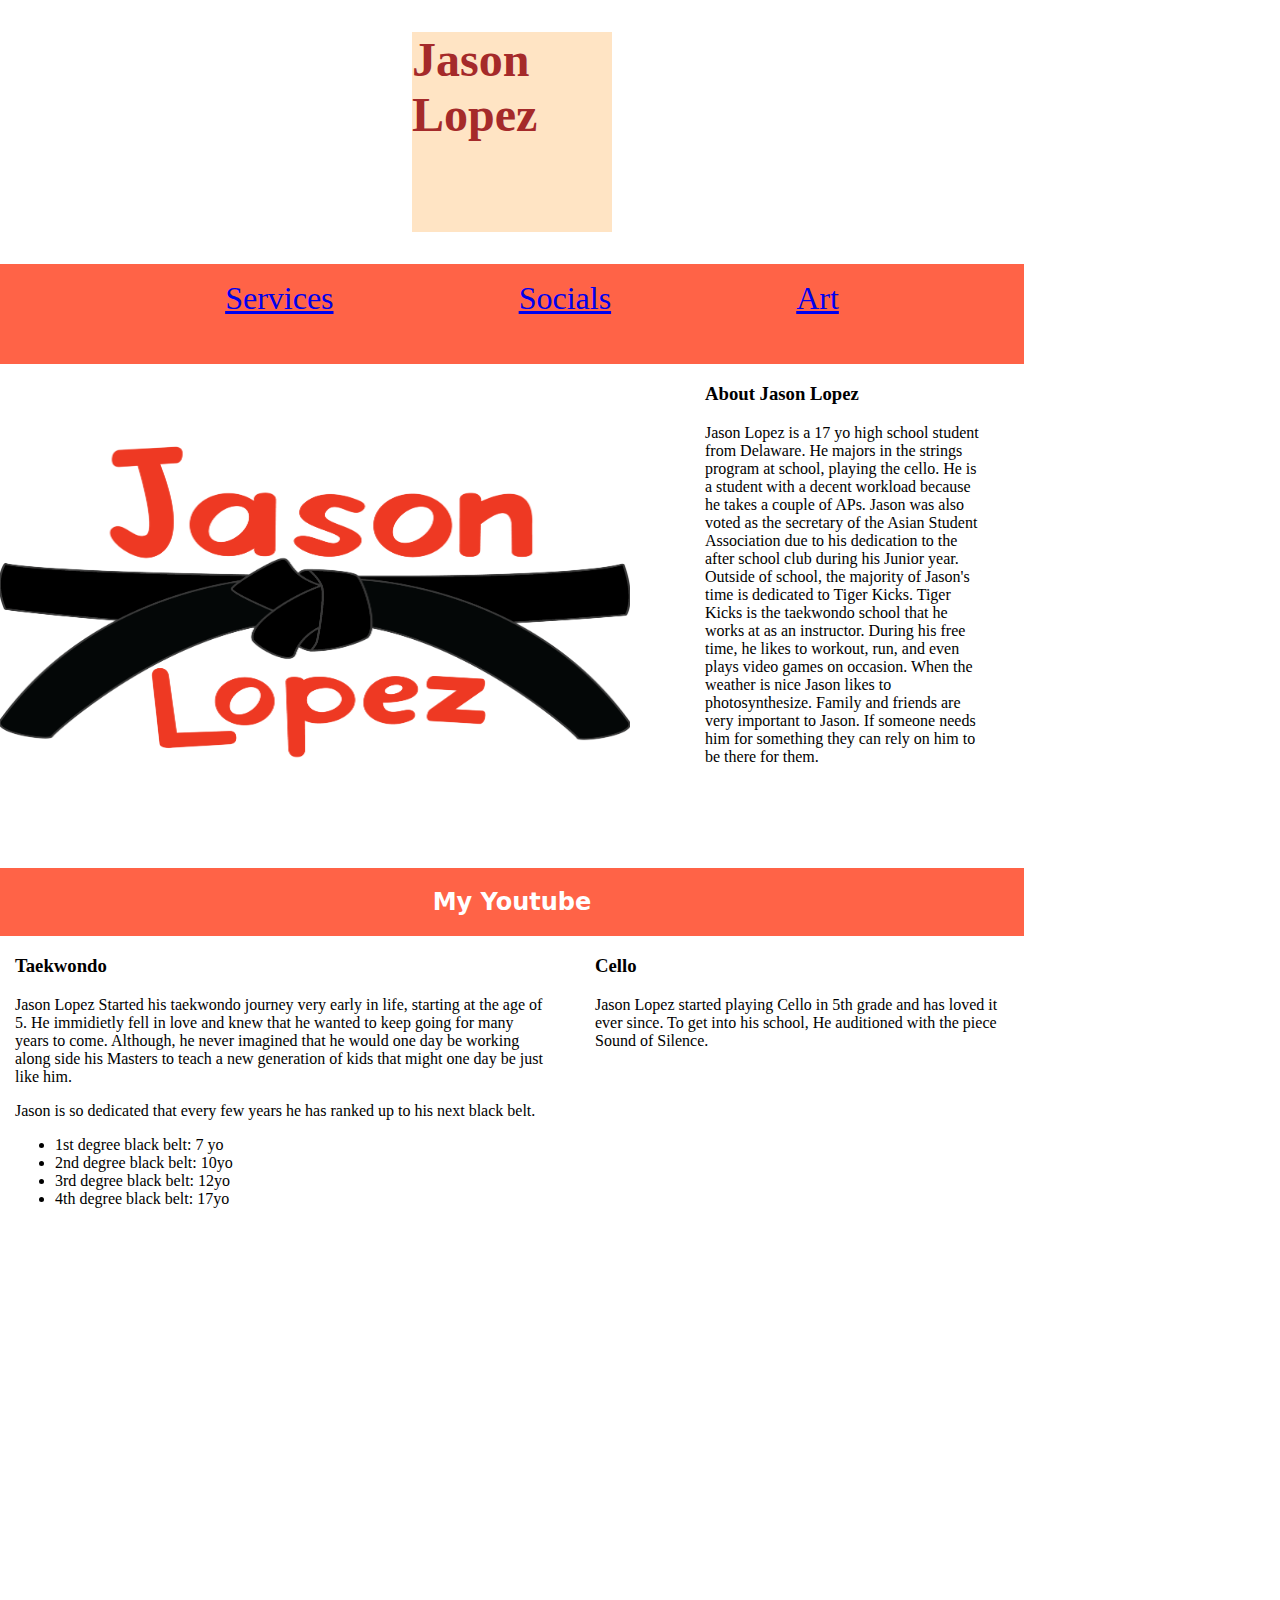
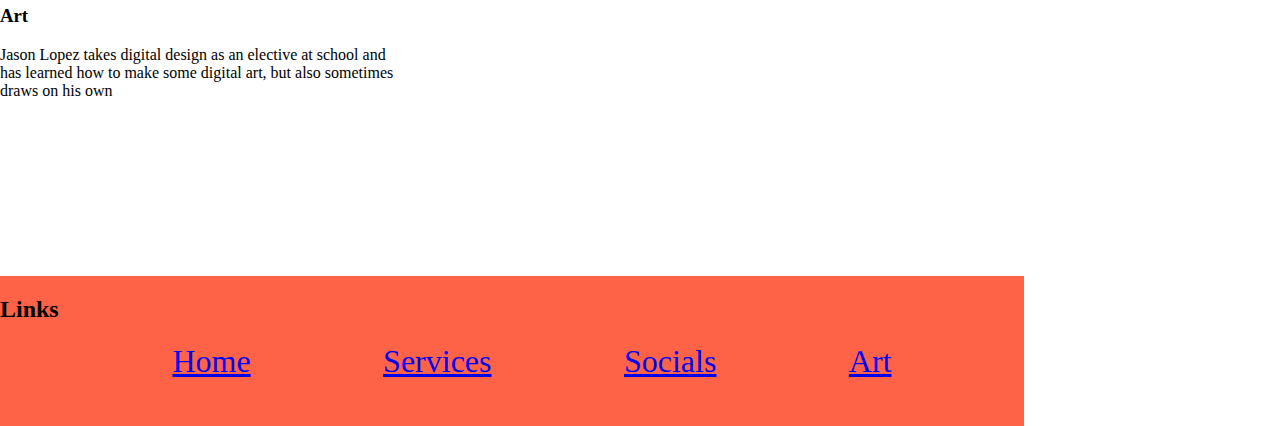
<file: index.html>
<!DOCTYPE html>
<html lang="en">
<head>
    <meta charset="UTF-8">
    <meta http-equiv="X-UA-Compatible" content="IE=edge">
    <meta name="viewport" content="width=device-width, initial-scale=1.0">
    <title>My portfolio Site</title>
    <link rel="stylesheet" href="stylesheet.css" type="text/css">
</head>
<body>
    <div id="body-box">
        <div id="Jason-Lopez">
            <h1>Jason Lopez</h1>
        </div>
    <!-- Start of Navigation -->
        <!-- <img src="images/personal_logo_blue.png" alt="Jason Lopez Logo Blue" title="Jason Lopez!" height="25%" width="25%"> -->
        <div id="Navigation">
            <ul id="nav">
                <li id="list"><a href="services.html">Services</a></li>
                <li id="list"> <a href="services.html">Socials</a></li>
                <li id="list"><a href="art.html">Art</a> </li>
            </ul>
        </div>
     <!-- End of navigation -->
        <div id="pic">
            <div id="video">
                <!-- <h3>Cool Video About Jason Lopez</h> -->
                <img src="images/personal_logo_red.png" alt="Jason Lopez Logo Red" title="Jason Lopez Again!" height="500px" width="630px">
            </div>
            
            <div id="about">
                <h3>About Jason Lopez</h3>
                <p>Jason Lopez is a 17 yo high school student from Delaware. He majors in the strings program at school, playing the cello. He is a student with a decent workload because he takes a couple of APs. Jason was also voted as the secretary of the Asian Student Association due to his dedication to the after school club during his Junior year. Outside of school, the majority of Jason's time is dedicated to Tiger Kicks. Tiger Kicks is the taekwondo school that he works at as an instructor. During his free time, he likes to workout, run, and even plays video games on occasion. When the weather is nice Jason likes to photosynthesize. Family and friends are very important to Jason. If someone needs him for something they can rely on him to be there for them.</p>
            </div>
        </div>
        
     <!-- End of about -->
        <div id="utube">
            <h2>My Youtube</h2>
        </div>
        <div id="hire">
        
            <div id="tkd">
            <h3>Taekwondo</h3>
            <p> Jason Lopez Started his taekwondo journey very early in life, starting at the age of 5. He immidietly fell in love and knew that he wanted to keep going for many years to come. Although, he never imagined that he would one day be working along side his Masters to teach a new generation of kids that might one day be just like him.
            </p>
             <p>
                Jason is so dedicated that every few years he has ranked up to his next black belt. 
                <ul> 
                    <li id="belts">1st degree black belt: 7 yo</li>
                    <li id="belts">2nd degree black belt: 10yo</li>
                    <li id="belts">3rd degree black belt: 12yo</li>
                    <li id="belts">4th degree black belt: 17yo</li>
                </ul> 
             </p>   
            <p>

            </p>
        </div>
        
            <div id="cello">
                <h3>Cello</h3>
                <p>Jason Lopez started playing Cello in 5th grade and has loved it ever since. To get into his school, He auditioned with the piece Sound of Silence.</p>
            </div>
            <div id="digiral-art">
                <h3>Art</h3>
                <p>Jason Lopez takes digital design as an elective at school and has learned how to make some digital art, but also sometimes draws on his own</p>
            </div>
        </div>
     <!-- end of hire me -->
        <div id="links">
            <h2>Links</h2>
            <ul id="nav">
                <li id="list"><a href="index.html">Home</a></li>
                <li id="list"><a href="services.html">Services</a></li>
                <li id="list"><a href="services.html">Socials</a></li>
                <li id="list"><a href="art.html">Art</a></li>
            </ul>
        </div>
    </div>
    
    
</body>
</html>
</file>
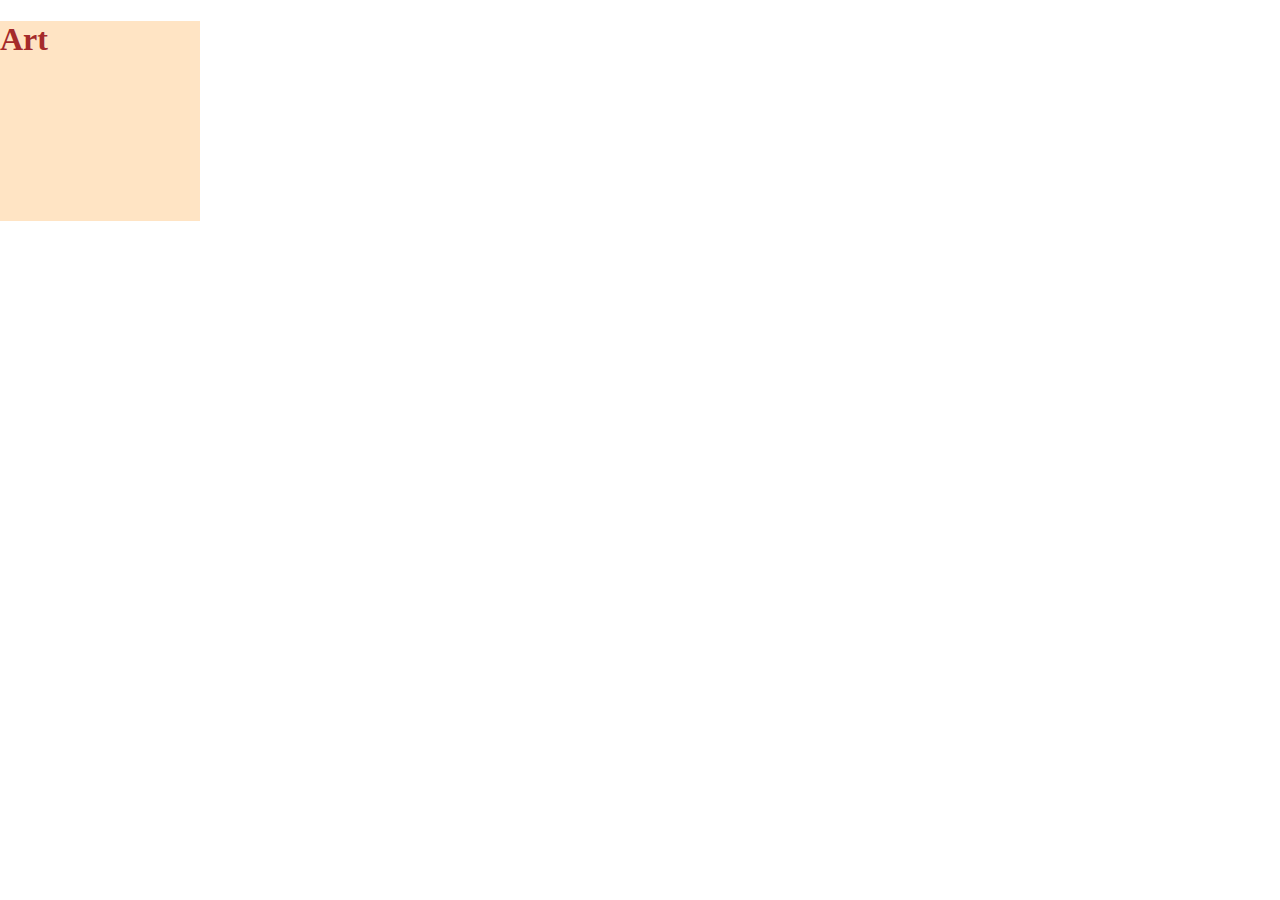
<file: art.html>
<!DOCTYPE html>
<html lang="en">
<head>
    <meta charset="UTF-8">
    <meta http-equiv="X-UA-Compatible" content="IE=edge">
    <meta name="viewport" content="width=device-width, initial-scale=1.0">
    <title>Jason Lopez Art</title>
    <link rel="stylesheet" href="stylesheet.css" type="text/css">
</head>
<body>
    <h1>Art</h1>
</body>
</html>
</file>
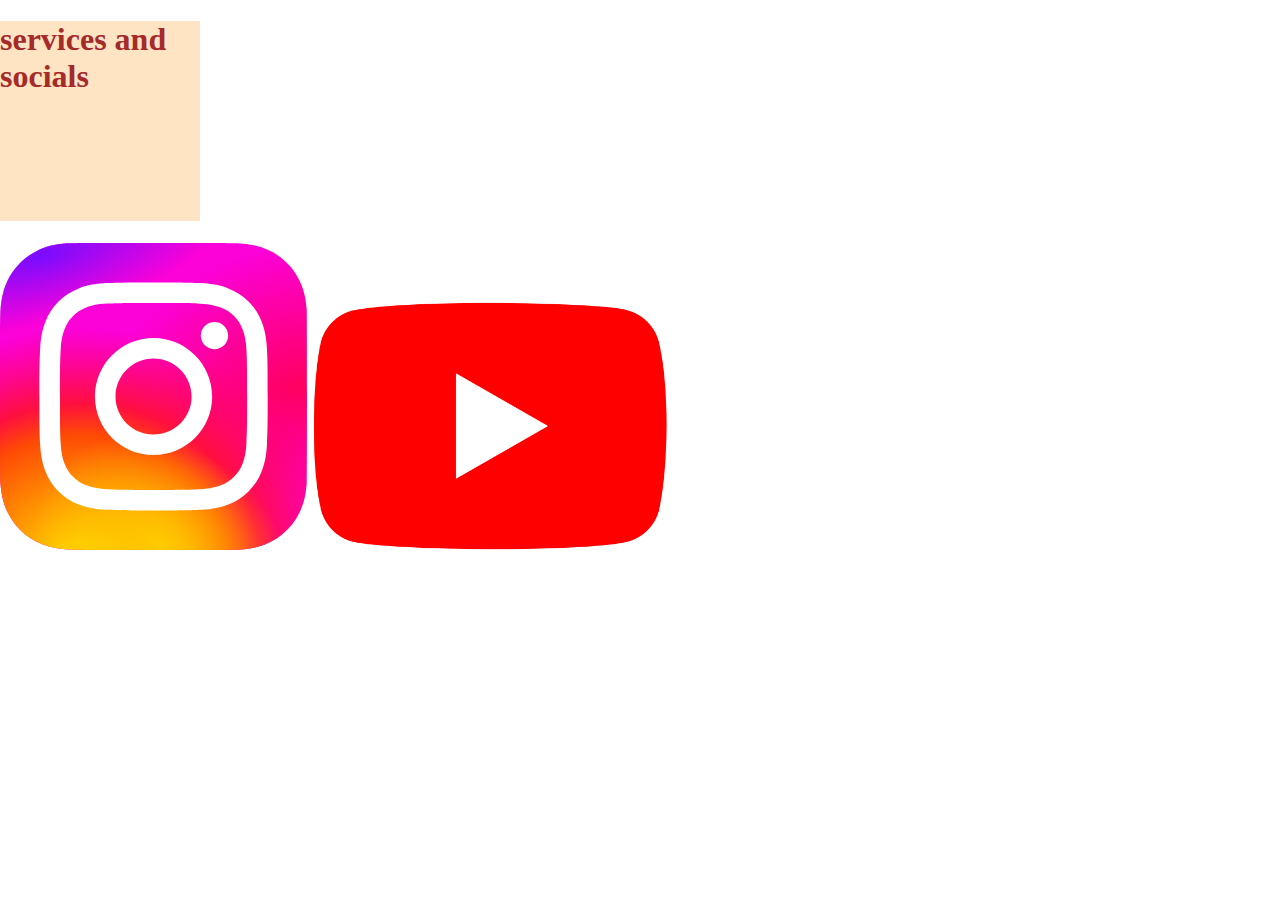
<file: services.html>
<!DOCTYPE html>
<html lang="en">
<head>
    <meta charset="UTF-8">
    <meta http-equiv="X-UA-Compatible" content="IE=edge">
    <meta name="viewport" content="width=device-width, initial-scale=1.0">
    <title>Socials and Services</title>
    <link rel="stylesheet" href="stylesheet.css" type="text/css">
</head>
<body>
    <h1>services and socials</h1>
    <img src="images/Instagram_logo_2022.svg" alt="instagram logo" title="Insta" height="30%" width="30%" id="social">
    <img src="images/YouTube_full-color_icon_(2017).svg.png" alt="youtube logo" title="Youtube" height="35%" width="35%" id="social">
</body>
</html>
</file>
<file: stylesheet.css>
body{
    margin: 0px;
    width: 1024px;
}

#body-box{
    display: flex;
    flex-direction: column;
}

#Jason-Lopez{
    display: flex;
    justify-content: center;
    font-size: x-large;
}

#Navigation{
    height: 100px;
    width:auto;
    background-color: tomato;
}
#nav{
    display:flex ;
    flex-direction: row;
    justify-content: space-evenly;
    list-style-type: none;
    text-size-adjust: xx-large ;
}
#list{
    font-size: xx-large;
}

#pic{
display: flex;
flex-wrap: wrap;
}

#about{
    width: 280px;
    height: 500px;
    position: relative;
    left: 75px;
}
#utube{
    display: flex;
    justify-content: center;
    background-color: tomato;
    color: white;
    font-family: system-ui, -apple-system, BlinkMacSystemFont, 'Segoe UI', Roboto, Oxygen, Ubuntu, Cantarell, 'Open Sans', 'Helvetica Neue', sans-serif;
}
#tkd{
    height: 650px;
    width: 530px;
    position:relative;
    left: 15px;
}
#cello{
    height: 325px;
    width: 408px;
    position: relative;
    left: 65px;
}
#digiral-art{
    height: 290px;
    width: 408px;
}
#hire{
    display: flex;
    flex-wrap: wrap;
}

h1 {
    height: 200px;
    width: 200px;
    background-color: bisque;
    color: brown;
    transition-property: background-color color height width;
    transition-duration: .8s;
    transition-delay: .25s;
}
h1:hover {
    background-color: blue;
    color: gray;
    height: 500px;
    width: 500px;
    transition-property: background-color color height width;
}
#links {
    height: 150px;
    background-color: tomato;
}

a:visited, a:hover, a:focus {
        text-decoration: none;
        color: #000;
    }

#Social{
    display: flex;
    flex-wrap: wrap;
}
</file>
